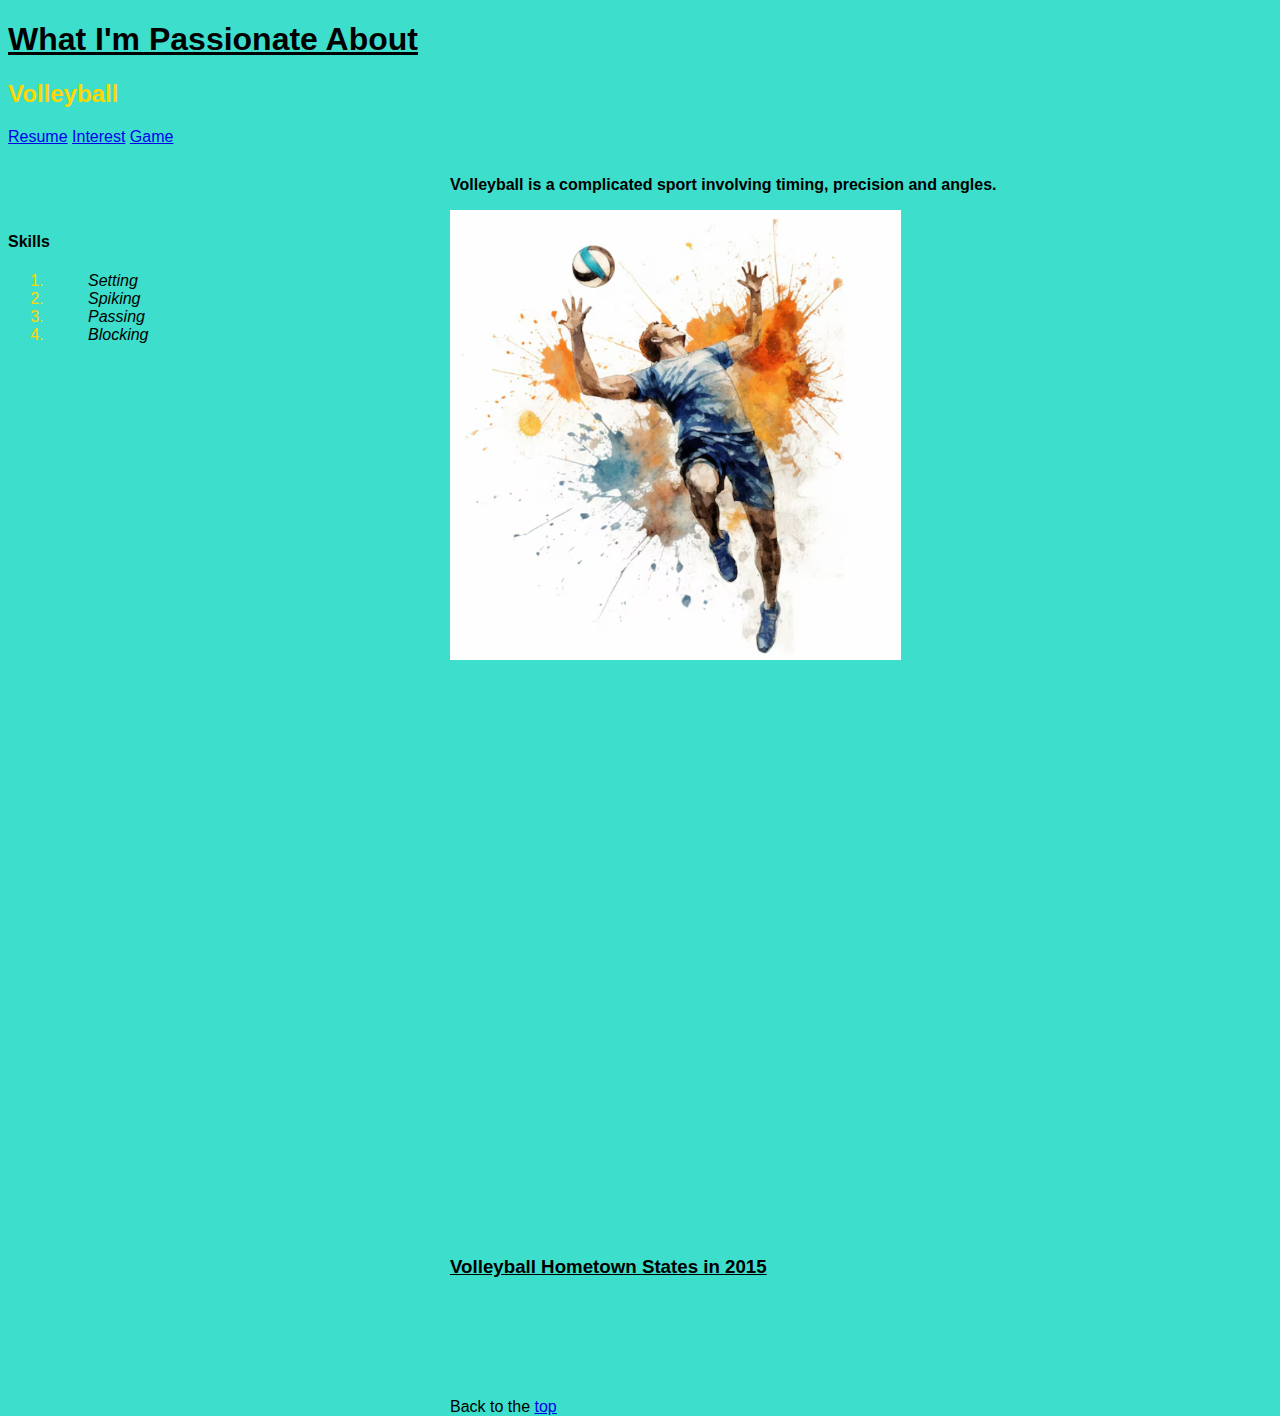
<file: html/scratch.html>
<!DOCTYPE html>
<html lang="en">
<head>
    <meta charset="UTF-8">
    <meta name="viewport" content="width=device-width, initial-scale=1.0">
    <title>Hobby</title>
    <link rel="stylesheet" href="../css/styles_scratch.css">
</head>
<body>
    <div class="header">
        <h1 id="top" class="underline">What I'm Passionate About</h1>
        <h2 class="gold">Volleyball</h2>
        <div class="a:hover">
            <!-- Links to pages -->
            <a href="../index.html">Resume</a>
            <a href="#">Interest</a>
            <a href="web_app.html">Game</a>
        </div>
        
    </div>
    
    <div class="leftmenu">
    <!-- Skills list -->
        <h4>Skills</h4>
    <ol class="gold">
        <li>
            <ul>Setting</ul>
        </li>
        <li>
            <ul>Spiking</ul>
        </li>
         <li>
            <ul>Passing</ul>
        </li>
         <li>
           <ul>Blocking</ul>
        </li>
    </ol>    
</div>

<div class="mainbody">
    <!-- Set up image -->
    <p>Volleyball is a complicated sport involving timing, precision and angles.</p>
    <img src="../assets/img/vball_player.png" alt="ai vball man" height="450 px">
    <p>&nbsp;</p>
    <p>&nbsp;</p>
    <p>&nbsp;</p>
    
    <!-- Set up video -->
    <iframe width="560" height="315" src="https://www.youtube.com/embed/SbV93sH_zHs?si=gt-0Bw1bU6RGjKPm" title="YouTube video player" frameborder="0" allow="accelerometer; autoplay; clipboard-write; encrypted-media; gyroscope; picture-in-picture; web-share" referrerpolicy="strict-origin-when-cross-origin" allowfullscreen class="center"></iframe>
    <p>&nbsp;</p>
    <p>&nbsp;</p>
    <p>&nbsp;</p>
    <p>&nbsp;</p>
    <h3 class="underline justify">Volleyball Hometown States in 2015</h3>
    <div class='tableauPlaceholder' id='viz1754335893048' style='position: relative'><noscript><a href='#'><img alt='usmap ' src='https:&#47;&#47;public.tableau.com&#47;static&#47;images&#47;KW&#47;KWH2GWX4R&#47;1_rss.png' style='border: none' /></a></noscript><object class='tableauViz'  style='display:none;'><param name='host_url' value='https%3A%2F%2Fpublic.tableau.com%2F' /> <param name='embed_code_version' value='3' /> <param name='path' value='shared&#47;KWH2GWX4R' /> <param name='toolbar' value='yes' /><param name='static_image' value='https:&#47;&#47;public.tableau.com&#47;static&#47;images&#47;KW&#47;KWH2GWX4R&#47;1.png' /> <param name='animate_transition' value='yes' /><param name='display_static_image' value='yes' /><param name='display_spinner' value='yes' /><param name='display_overlay' value='yes' /><param name='display_count' value='yes' /><param name='language' value='en-US' /></object>
    </div>                <script type='text/javascript'>                    var divElement = document.getElementById('viz1754335893048');                    var vizElement = divElement.getElementsByTagName('object')[0];                    vizElement.style.width='1050px';vizElement.style.height='609px';                    var scriptElement = document.createElement('script');                    scriptElement.src = 'https://public.tableau.com/javascripts/api/viz_v1.js';                    vizElement.parentNode.insertBefore(scriptElement, vizElement);                </script>

    <p>&nbsp;</p>
    <p>&nbsp;</p>
    <p>&nbsp;</p>
    Back to the <a href="#top">top</a>
</div>

</body>
</html>
</file>
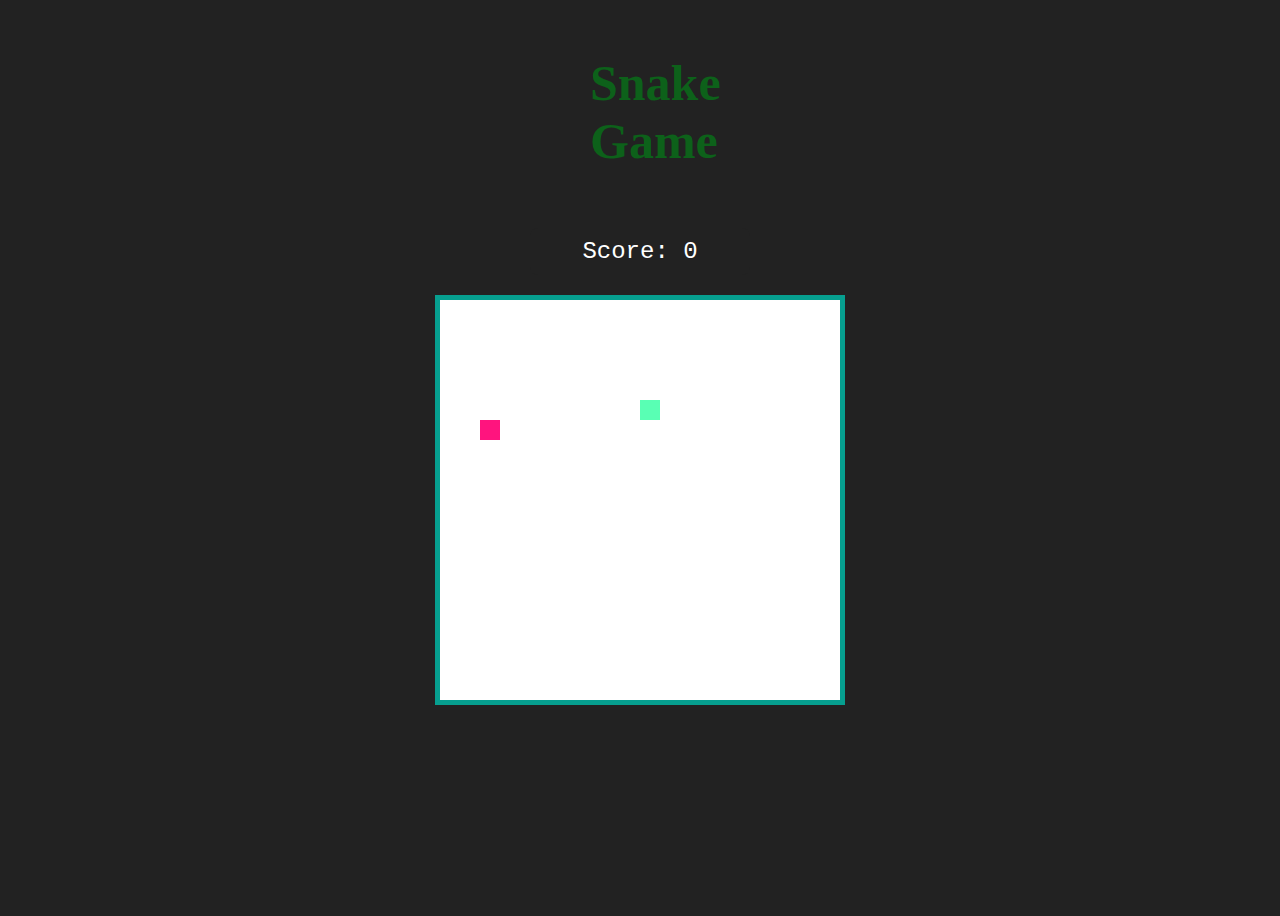
<file: html/web_app.html>
<!DOCTYPE html>
<html lang="en">
<head>
  <meta charset="UTF-8" />
  <title>Snake Game</title><link rel="stylesheet" href="../css/snake_style.css">
</head>
<body>
 <h1 class="header">Snake Game</h1>

  
<div id="gameContainer">
  <!-- Set score box -->
  <div class="score-panel">
    Score: <span id="score">0</span>
  </div>

  <!-- Set up game dimensions -->
  <canvas id="game" width="400" height="400"></canvas>
  </div>
  
<script>
  const canvas = document.getElementById("game");
  const ctx = canvas.getContext("2d");
  const box = 20;
  let snake = [{ x: 100, y: 100 }];
  let direction = "right";
  let food = {
    x: Math.floor(Math.random() * 20) * box,
    y: Math.floor(Math.random() * 20) * box,
  };

  document.addEventListener("keydown", e => {
    if (e.key === "ArrowUp" && direction !== "down") direction = "up";
    else if (e.key === "ArrowDown" && direction !== "up") direction = "down";
    else if (e.key === "ArrowLeft" && direction !== "right") direction = "left";
    else if (e.key === "ArrowRight" && direction !== "left") direction = "right";
  });

  // Draw the snake
  function draw() {
    ctx.clearRect(0, 0, canvas.width, canvas.height);
    for (let i = 0; i < snake.length; i++) {
      ctx.fillStyle = i === 0 ? "#59FFB4" : "#3DAE7B";
      ctx.fillRect(snake[i].x, snake[i].y, box, box);
    }
    ctx.fillStyle = "#FF147E";
    ctx.fillRect(food.x, food.y, box, box);
    let head = { ...snake[0] };
    if (direction === "up") head.y -= box;
    else if (direction === "down") head.y += box;
    else if (direction === "left") head.x -= box;
    else if (direction === "right") head.x += box;

    snake.unshift(head);

    // When snake eats apple
    if (head.x === food.x && head.y === food.y) {
      food = {
        x: Math.floor(Math.random() * 20) * box,
        y: Math.floor(Math.random() * 20) * box,
      };
      eatApple();
    } else {
      snake.pop();
    }

    if (
      head.x < 0 || head.y < 0 ||
      head.x >= canvas.width || head.y >= canvas.height ||
      snake.slice(1).some(s => s.x === head.x && s.y === head.y)
    ) {
      gameOver();
    }
  }

  // Add one to score
  function eatApple() {
    score += 1;
    document.getElementById("score").textContent = score;
  }

  // End game and restart functions
  function gameOver() {
    document.getElementById("gameContainer").style.display = "none";
    document.getElementById("endScreen").style.display = "block";
    document.getElementById("finalScore").textContent = score;
  }

  function restartGame() {
    document.getElementById("endScreen").style.display = "none";
    document.getElementById("gameContainer").style.display = "block";
    snake = [{ x: 200, y: 200 }];
    direction = "right";
    score = 0;
    document.getElementById("score").textContent = score;
    food = {
      x: Math.floor(Math.random() * 20) * box,
      y: Math.floor(Math.random() * 20) * box,
    };
  }

  let score = 0;
  setInterval(draw, 100);
</script>

<!-- set up end screen -->
<div id="endScreen" style="display: none;">
  <h1>Game Over</h1>
  <p>Your score: <span id="finalScore">0</span></p>
  <button onclick="restartGame()">Try Again</button>
</div>

</body>
</html>
</file>
<file: css/styles_scratch.css>
body {
background-color: rgb(61, 222, 203);
font-family: Verdana, Geneva, Tahoma, sans-serif;
}

p {
    font-weight: bold;
}

.gold {
    color: gold;
}

ul {
    font-style: italic;
    color: black;
}

.justify {
    text-align: justify;
}

.underline {
    text-decoration: underline;
}

.header {
    top: 5px;
    left: 5px;
    right: 5px;
    height: 150px;
    z-index: 2;
}

.leftmenu {
    top: 80px;
    left: 200px;
    width: 150px;
    bottom: 39px;
    z-index: 1;
    padding-top: 40px;
}

.mainbody {
    position: absolute;
    top: 160px;
    left: 450px;
    right: 114px;
    bottom: 39px;
    padding-right: 5px;
}

a:hover {
    font-size: 20px;
}
</file>
<file: css/snake_style.css>
body {
      background-color: #222;
      display: flex;
      justify-content: center;
      align-items: center;
      height: 100vh;
    }
    canvas {
      background-color: #fff;
      border: 5px solid #069f8f;
    }
    .score-panel {
      width: 200px;
      padding: 10px;
      background-color: #222;
      color: #fff;
      font-family: 'Courier New', monospace;
      font-size: 1.5em;
      text-align: center;
      margin: 20px auto;
      border-radius: 8px;
    }

    .header {
        top: 20px;
        width: 100px;
        position: absolute;
        font-size: 50px;
        color:#0d611a
    }

#endScreen {
  text-align: center;
  font-family: sans-serif;
  background-color: #0b2d0b;
  color: #fff;
  padding: 50px;
}
#endScreen h1 {
  font-size: 3em;
}
#endScreen button {
  font-size: 1.2em;
  padding: 10px 20px;
  background-color: #6c6616;
  color: #fff;
  border: none;
  border-radius: 10px;
  cursor: pointer;
}
</file>
